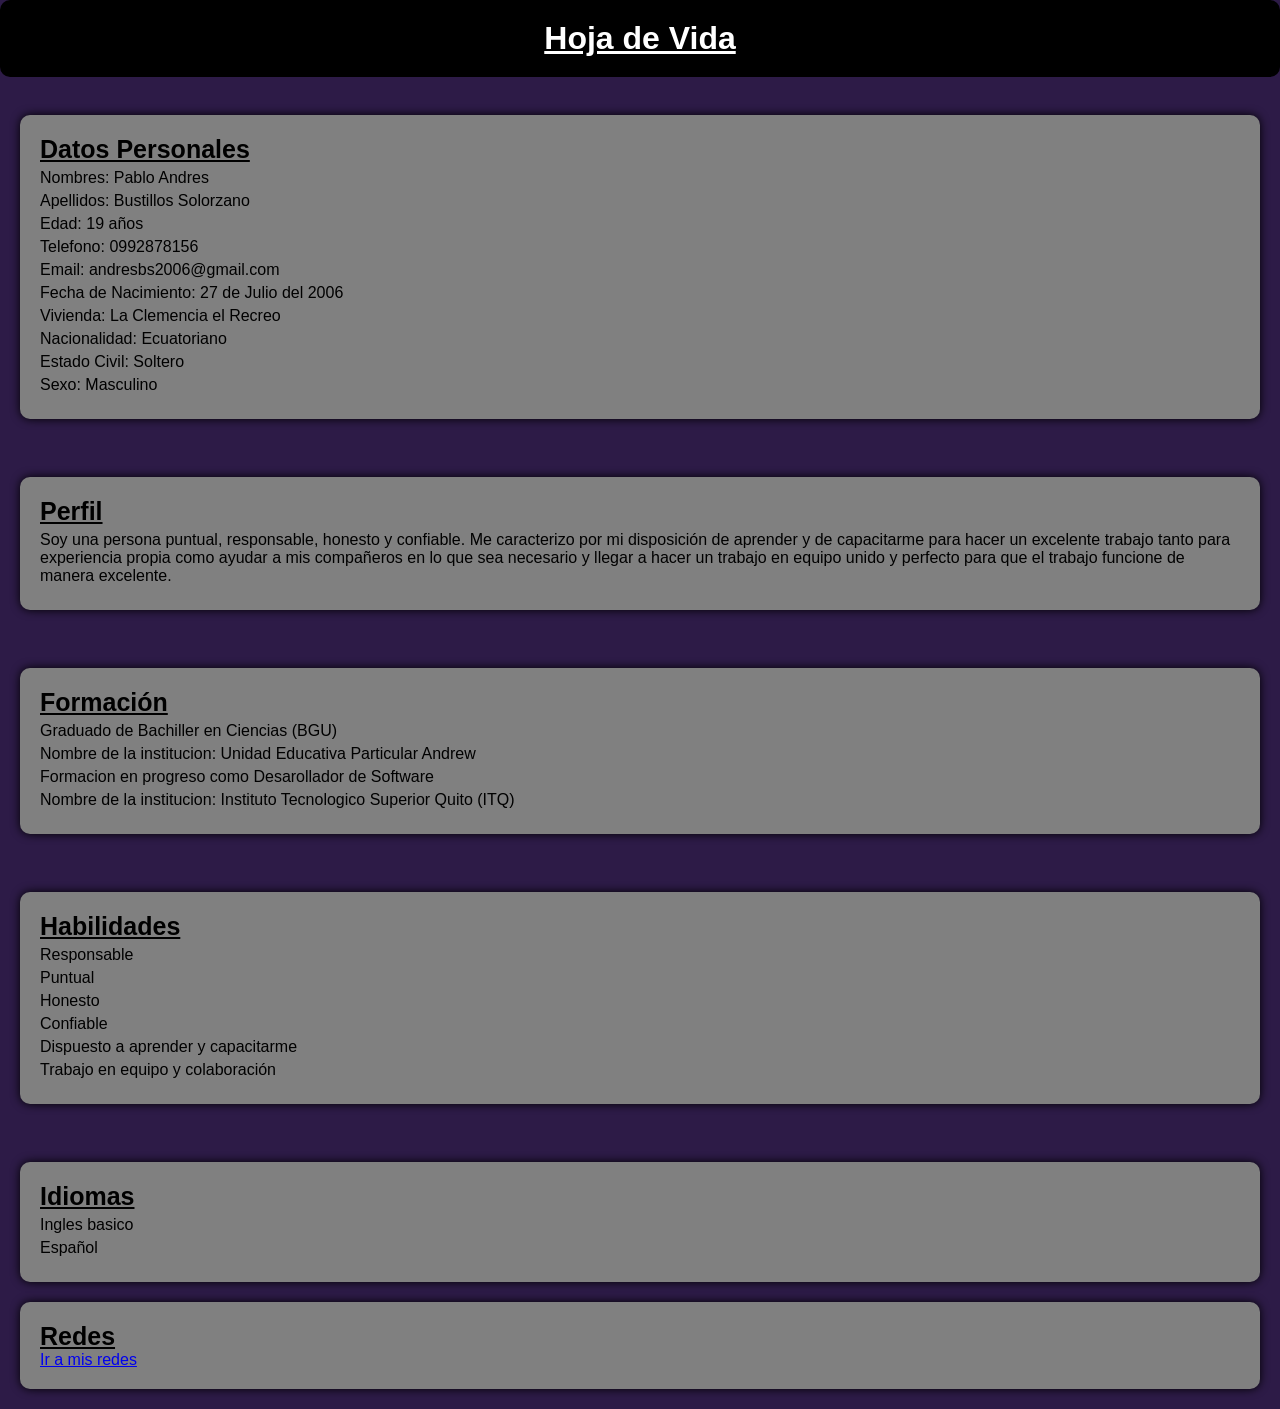
<file: index.html>
<!DOCTYPE html>
<!--Comentarios-->
<!--Estrutura basica de HTML-->
<html lang="esp">
    <head>
        <meta http-equiv="X-UA-Compatible" content="IE-edge">
        <meta name="viewport" content="width=device-width, initial-scale=1.0">
        <meta charset="UTF-8">
        <title>Hoja de Vida(HV)</title>
        <link rel="stylesheet" href="styles/estilo.css">
    </head>
    <body>
        <!--SE coloca el titulo que seria hoja de vida centrado con el comando style y text align que es para alinear el texto-->
        <!--Se realiza la colocacion del titulo central en un color y con un tamaño de 40px-->
        <div>
            <h1>Hoja de Vida</h1>
        </div>
        <br>
        <!--Se coloca lo que seria los datos personales como nombres apellidos edad etc-->
        <!--Se coloca lo que es h2 y h3 para que el texto o titulo de estos mismo no sea tan grande -->
        <!--Se realiza de igual manera lo que es poner solo de un color a la parte de datos de personales-->
        <section class="caja">
            <h2>Datos Personales</h2>
            <div class="contenido">
                <p>Nombres: Pablo Andres </p>
                <p>Apellidos: Bustillos Solorzano</p>
                <p>Edad: 19 años</p>
                <p>Telefono: 0992878156</p>
                <p>Email: andresbs2006@gmail.com</p>
                <p>Fecha de Nacimiento: 27 de Julio del 2006</p>
                <p>Vivienda: La Clemencia el Recreo</p>
                <p>Nacionalidad: Ecuatoriano</p>
                <p>Estado Civil: Soltero</p>
                <p>Sexo: Masculino</p>
            </div>
        </section>
        <br>
        <!--Aqui se coloca lo que es el perfil una descripcion corta sobre nosotros mismo con habilades nuestras-->
        <!--Se coloca el titulo de perfil de un color al igual que la descripcion de perfil en un cuadro del mismo color-->
        <section class="caja">
            <h2>Perfil</h2>
            <!--Se encierra en un recuadro al texto y se lo reduce para que no se vea tan agrandado de largo en la pagina sino como mas
            resumido y se lo coloco el mismo color del titulo en este caso morado-->
            <div class="contenido">
                <p>
                    Soy una persona puntual, responsable, honesto y confiable. Me caracterizo por mi 
                    disposición de aprender y de capacitarme para hacer un excelente trabajo tanto para 
                    experiencia propia como ayudar a mis compañeros en lo que sea necesario y llegar a hacer 
                    un trabajo en equipo unido y perfecto para que el trabajo funcione de manera excelente. 
                </p>
            </div>
        </section>
        <br>
        <!--Aqui coloque lo que es mi formacion como mi estudios de colegio donde me gradue y que titulo obtuve-->
        <!--Tambien coloque lo que seria mi formacion actual como estudiante del ITQ de la carrera de Desarollo de Software-->
        <section class="caja">
            <h2>Formación</h2>
            <div class="contenido">
                <p>Graduado de Bachiller en Ciencias (BGU)</p>
                <p>Nombre de la institucion: Unidad Educativa Particular Andrew</p>
                <p>Formacion en progreso como Desarollador de Software</p>
                <p>Nombre de la institucion: Instituto Tecnologico Superior Quito (ITQ)</p>
            </div>
        </section>
        <br>
        <!--Aqui coloque lo que son mis habilidades en que soy bueno como cualidades tambien agregue-->
        <!--Se repite lo mismo como lo que hizo con datos personales, perfil, formacion pero esta vez con habilidades-->
        <section class="caja">
            <h2>Habilidades</h2>
            <div class="contenido">
                <p>Responsable</p>
                <p>Puntual</p>
                <p>Honesto</p>
                <p>Confiable</p>
                <p>Dispuesto a aprender y capacitarme</p>
                <p>Trabajo en equipo y colaboración</p>
            </div>
        </section>
        <br>
        <!--Aca coloque lo que seria los idiomas que manejo tanto a la perfeccion como algun otro idioma que este aprendiendo-->
        <!--Se coloca lo mismo que los anteriores-->
        <section class="caja">
            <h2>Idiomas</h2>
            <div class="contenido">
                <p>Ingles basico</p>
                <p>Español</p>
            </div>
        </section>

        <!--En esta parte se colocora lo que son rutas que nos van dirigir a mis redes solciales mas esenciales y tambien colocare un
        cancion de youtube de referencia en mis gustos personales-->
        <section class="caja">
            <div class="contenido">
             <h2>Redes</h2>
                <a href="redes/misredes.html">Ir a mis redes</a>
            <div>
        </section>
    </body>
</html>
</file>
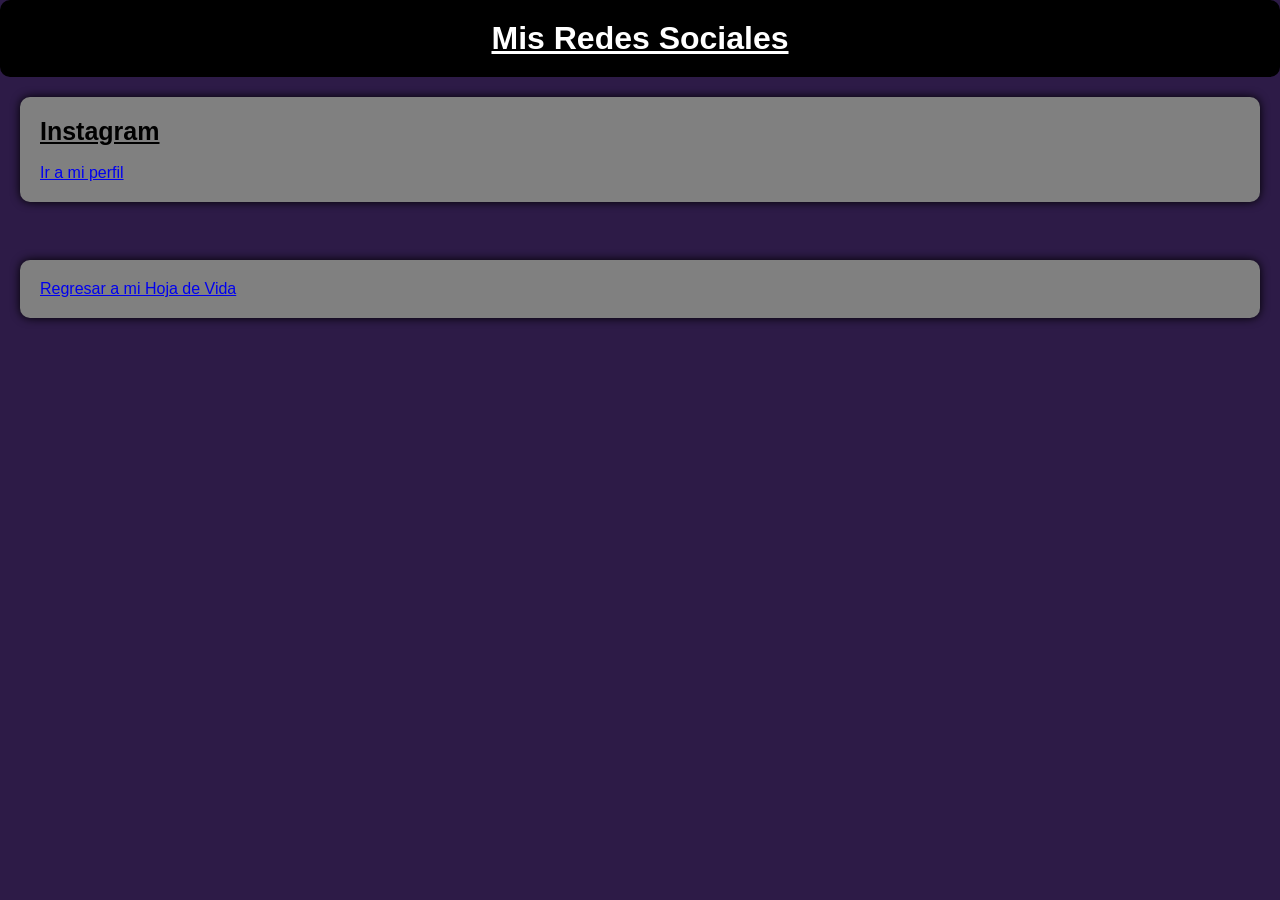
<file: redes/misredes.html>
<!DOCTYPE html>
<html lang="en">
<head>
    <meta charset="UTF-8">
    <meta name="viewport" content="width=device-width, initial-scale=1.0">
    <title>Redes Sociales (RS)</title>
    <link rel="stylesheet" href="../styles/estilo.css">
</head>
<body>
    <div class="contenido">
        <h1>Mis Redes Sociales</h1>
        <div class="caja">
            <h2>Instagram</h2>
            <br>
            <a href="https://www.instagram.com/its_andres44" target="_blank">Ir a mi perfil</a>
        </div>
        <br>
        <div class="caja">
            <a class="volver" href="../index.html">Regresar a mi Hoja de Vida</a>
        </div>
    </div>
</body>
</html>
</file>
<file: styles/estilo.css>
*{
    margin: 0;
    padding: 0;
    box-sizing: border-box;
}
body{
    background-color: rgb(45, 27, 71);
    font-family: Arial, sans-serif;
}
p{
    color: black;
    margin: 5px 0;
}
h1 {
    text-align: center;
    text-decoration: underline;
    background-color: black; 
    color: white;
    padding: 20px;
    border-radius: 10px;
}
.caja{
    background-color: gray;
    margin: 20px;
    padding: 20px;
    border-radius: 10px;
    box-shadow: 0px 0px 10px black;
}
h2{
    font-size: 25px;
    text-decoration: underline;
}

/*ESTILOS PARA REDES*/
.contenedor{
    text-align: center;
    margin-top: 50px;
}
</file>
